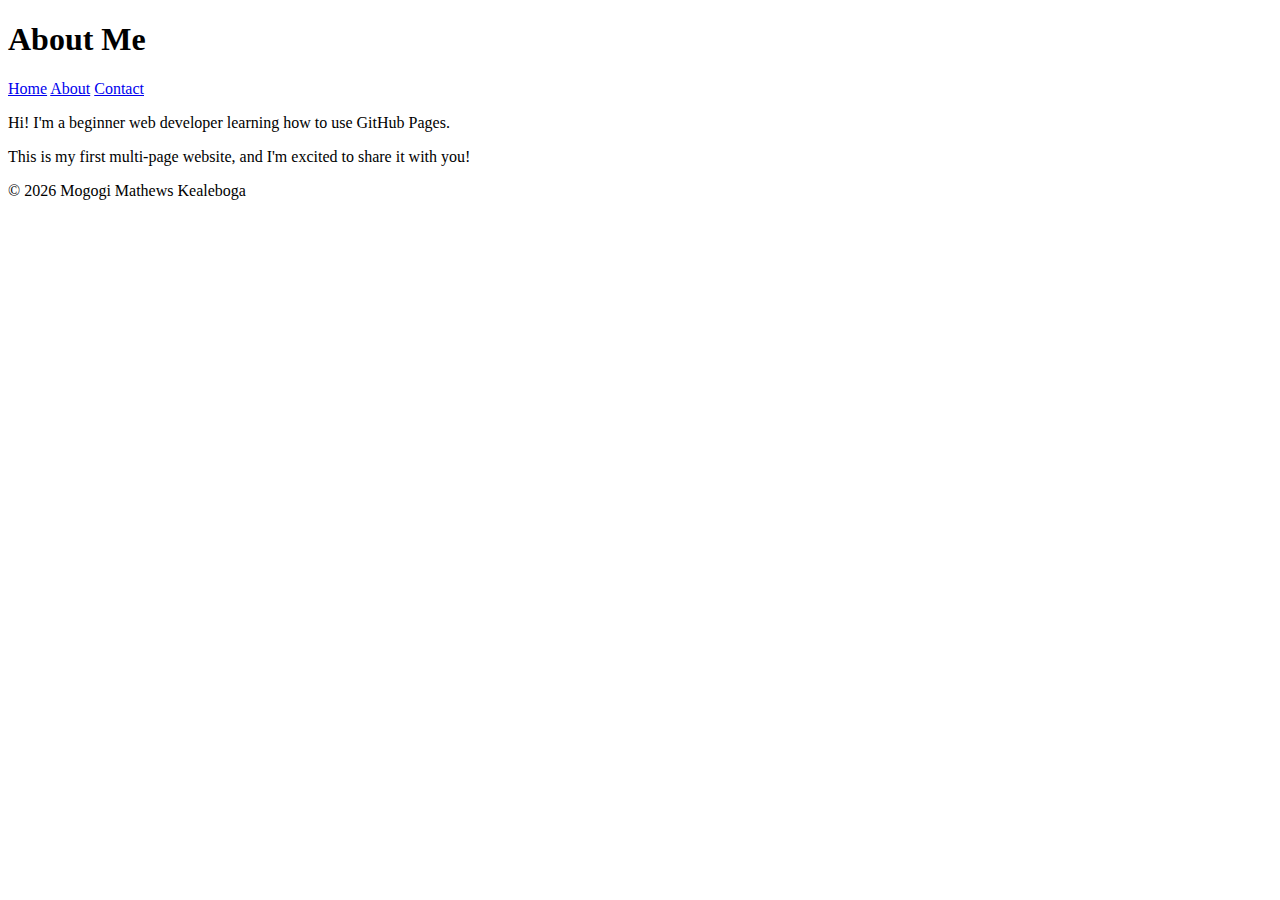
<file: about.html>
<!DOCTYPE html>
<html lang="en">
    <head>
        <meta charset="UTF-8">
        <meta name="viewport" content="width=device-width, initial-scale=1.0">
        <title>About Me</title>
    </head>
    <body>
        <header>
            <h1>About Me</h1>
            <nav>
                <a href="index.html">Home</a>
                <a href="about.html">About</a>
                <a href="contact.html">Contact</a>
            </nav>
        </header>
        <main>
            <p>Hi! I'm a beginner web developer learning how to use GitHub Pages.</p>
            <p>This is my first multi-page website, and I'm excited to share it with you!</p>
        </main>

        <footer>
            <p>&copy; 2026 Mogogi Mathews Kealeboga</p>
        </footer>
    </body>

</html>
</file>
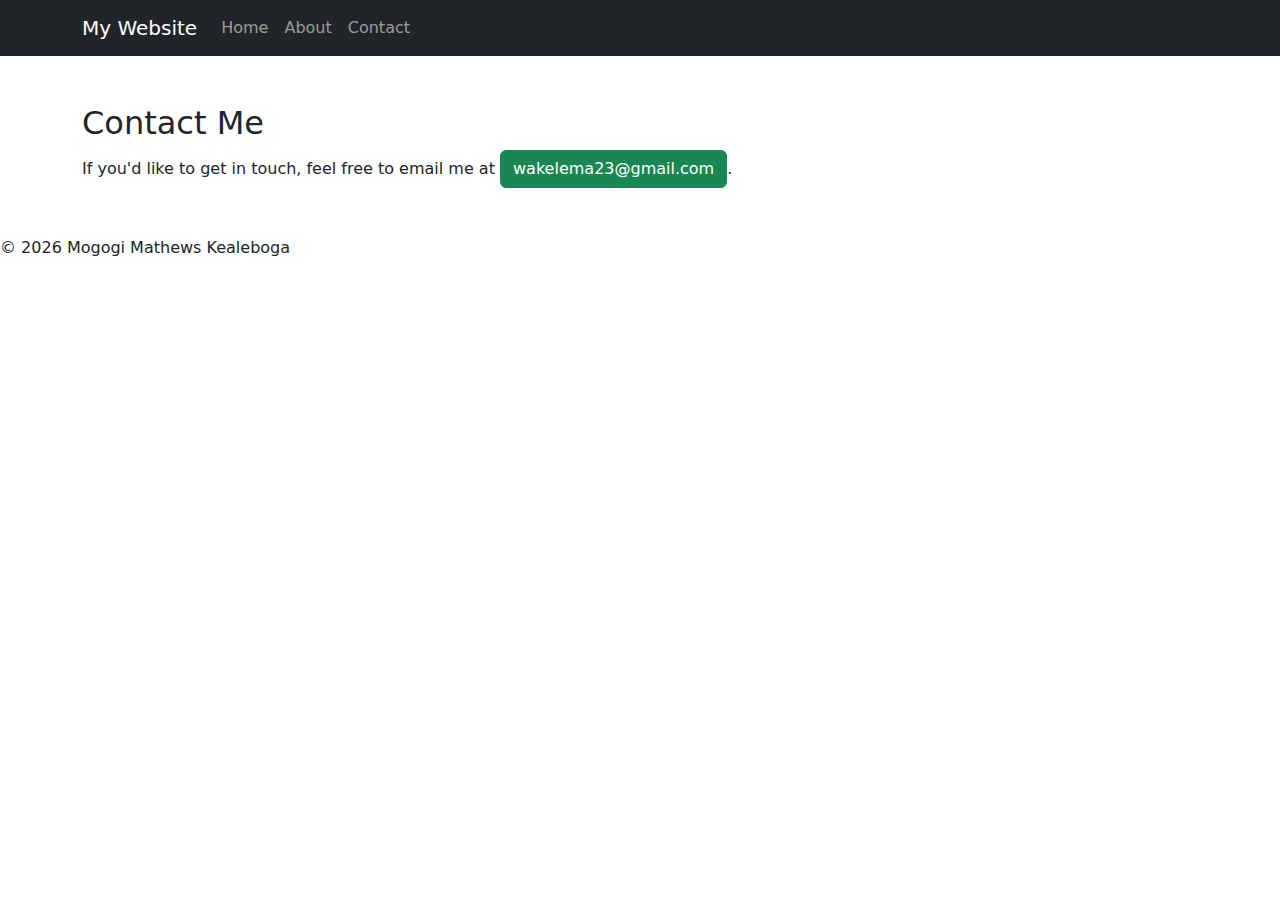
<file: contact.html>
<!DOCTYPE html>
<html lang="en">
    <head>
        <meta charset="UTF-8">
        <meta name="viewport" content="width=device-width, initial-scale=1.0">
        <title>Contact Me</title>
            <!-- Bootstrap CSS -->
    <link href="https://cdn.jsdelivr.net/npm/bootstrap@5.3.0/dist/css/bootstrap.min.css" rel="stylesheet">
    <!-- Custom CSS -->
        <link rel="stylesheet" href="styles.css">
    </head>
    <body>
        <header>
    <nav class="navbar navbar-expand-lg navbar-dark bg-dark">
        <div class="container">
            <a class="navbar-brand" href="index.html">My Website</a>
            <button class="navbar-toggler" type="button" data-bs-toggle="collapse" data-bs-target="#navbarNav">
                <span class="navbar-toggler-icon"></span>
            </button>
            <div class="collapse navbar-collapse" id="navbarNav">
                <ul class="navbar-nav">
                    <li class="nav-item">
                        <a class="nav-link" href="index.html">Home</a>
                    </li>
                    <li class="nav-item">
                        <a class="nav-link" href="about.html">About</a>
                    </li>
                    <li class="nav-item">
                        <a class="nav-link" href="contact.html">Contact</a>
                    </li>
                </ul>
            </div>
        </div>
    </nav>
        </header>
<main class="container my-5">
    <h2>Contact Me</h2>
    <p>If you'd like to get in touch, feel free to email me at <a href="mailto:wakelema23@gmail.com" class="btn btn-success">wakelema23@gmail.com</a>.</p>
</main>
        <footer>
            <p>&copy; 2026 Mogogi Mathews Kealeboga</p>
        </footer>
          <!-- Your content goes here -->

    <!-- Bootstrap JS and dependencies -->
    <script src="https://cdn.jsdelivr.net/npm/@popperjs/core@2.11.6/dist/umd/popper.min.js"></script>
    <script src="https://cdn.jsdelivr.net/npm/bootstrap@5.3.0/dist/js/bootstrap.min.js"></script>
    </body>
</html>
</file>
<file: styles.css>

</file>
